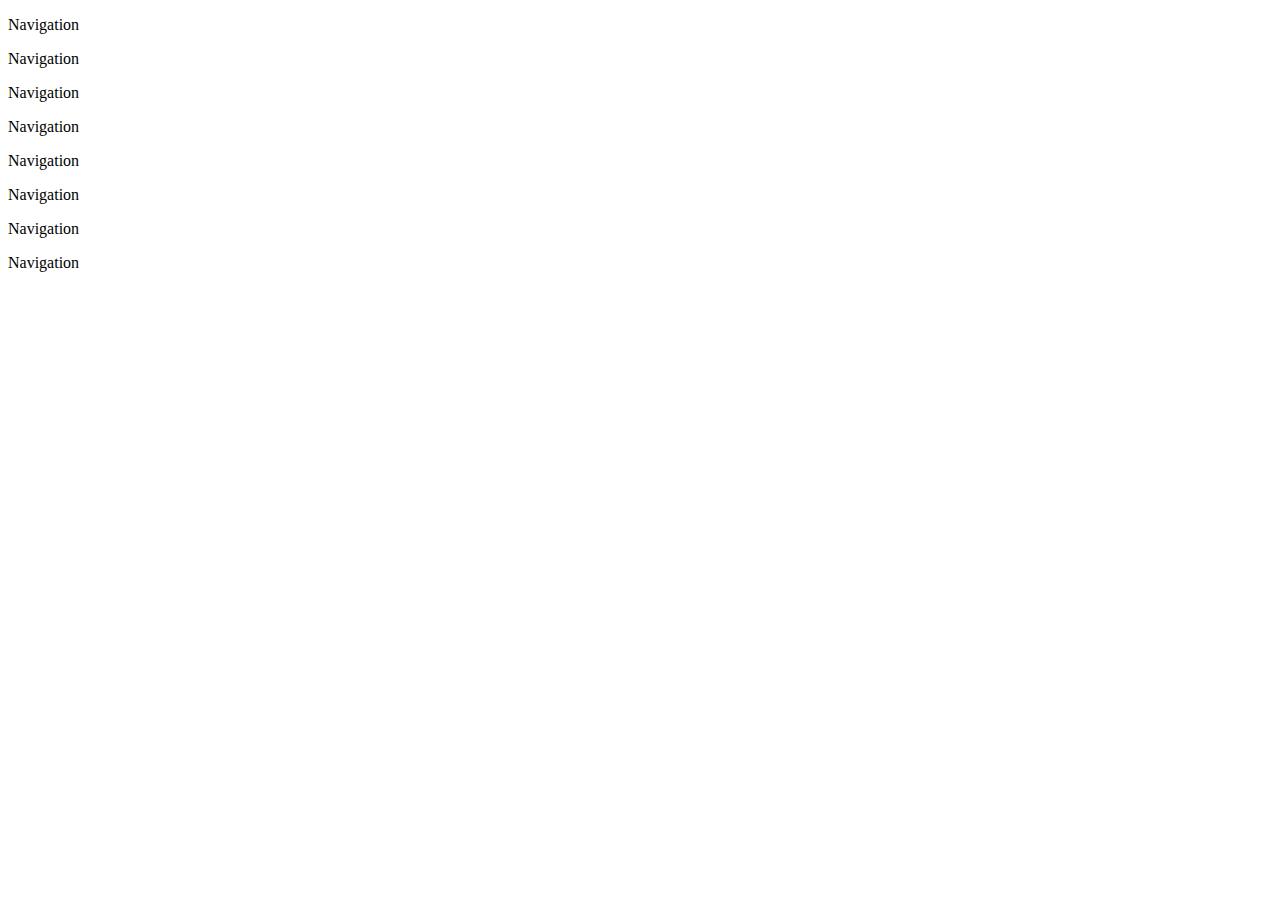
<file: navbar/navigation.html>
<!DOCTYPE html>
<html lang="en">

<head>
    <meta charset="UTF-8">
    <meta http-equiv="X-UA-Compatible" content="IE=edge">
    <meta name="viewport" content="width=device-width, initial-scale=1.0">
    <title>Document</title>
</head>

<body>
    <p>Navigation</p>
    <p>Navigation</p>
    <p>Navigation</p>
    <p>Navigation</p>
    <p>Navigation</p>
    <p>Navigation</p>
    <p>Navigation</p>
    <p>Navigation</p>
</body>

</html>
</file>
